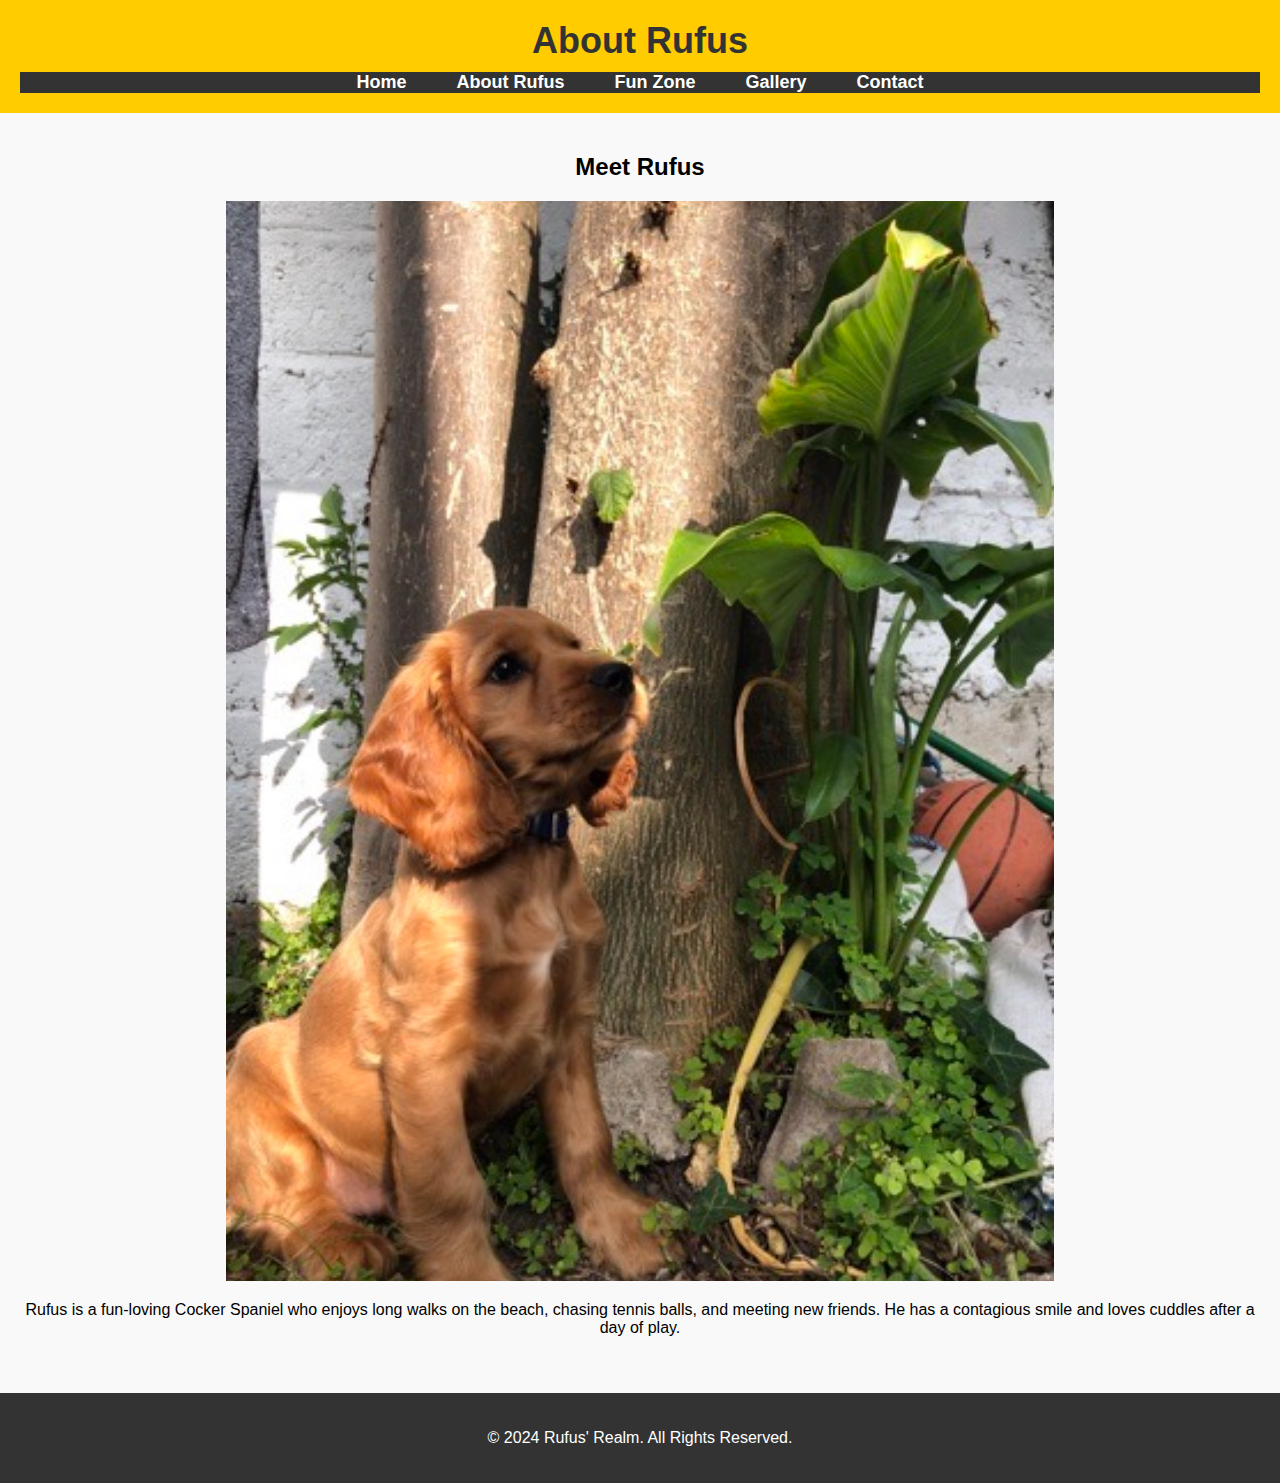
<file: about.html>
<!DOCTYPE html>
<html lang="en">
<head>
    <meta charset="UTF-8">
    <meta name="viewport" content="width=device-width, initial-scale=1.0">
    <title>About Rufus</title>
    <link rel="stylesheet" href="style.css">
</head>
<body>
    <header>
        <h1>About Rufus</h1>
        <nav>
            <ul>
                <li><a href="index.html">Home</a></li>
                <li><a href="about.html">About Rufus</a></li>
<li><a href="funzone.html">Fun Zone</a></li>
                <li><a href="gallery.html">Gallery</a></li>
                <li><a href="contact.html">Contact</a></li>
            </ul>
        </nav>
    </header>

    <main>
        <section id="about-rufus">
            <h2>Meet Rufus</h2>
            <img src="images/IMG_1133.jpeg" alt="Rufus as a puppy">
            <p>
                Rufus is a fun-loving Cocker Spaniel who enjoys long walks on the beach, chasing tennis balls, and meeting new friends. 
                He has a contagious smile and loves cuddles after a day of play.
            </p>
        </section>
    </main>

    <footer>
        <p>&copy; 2024 Rufus' Realm. All Rights Reserved.</p>
    </footer>
</body>
</html>
</file>
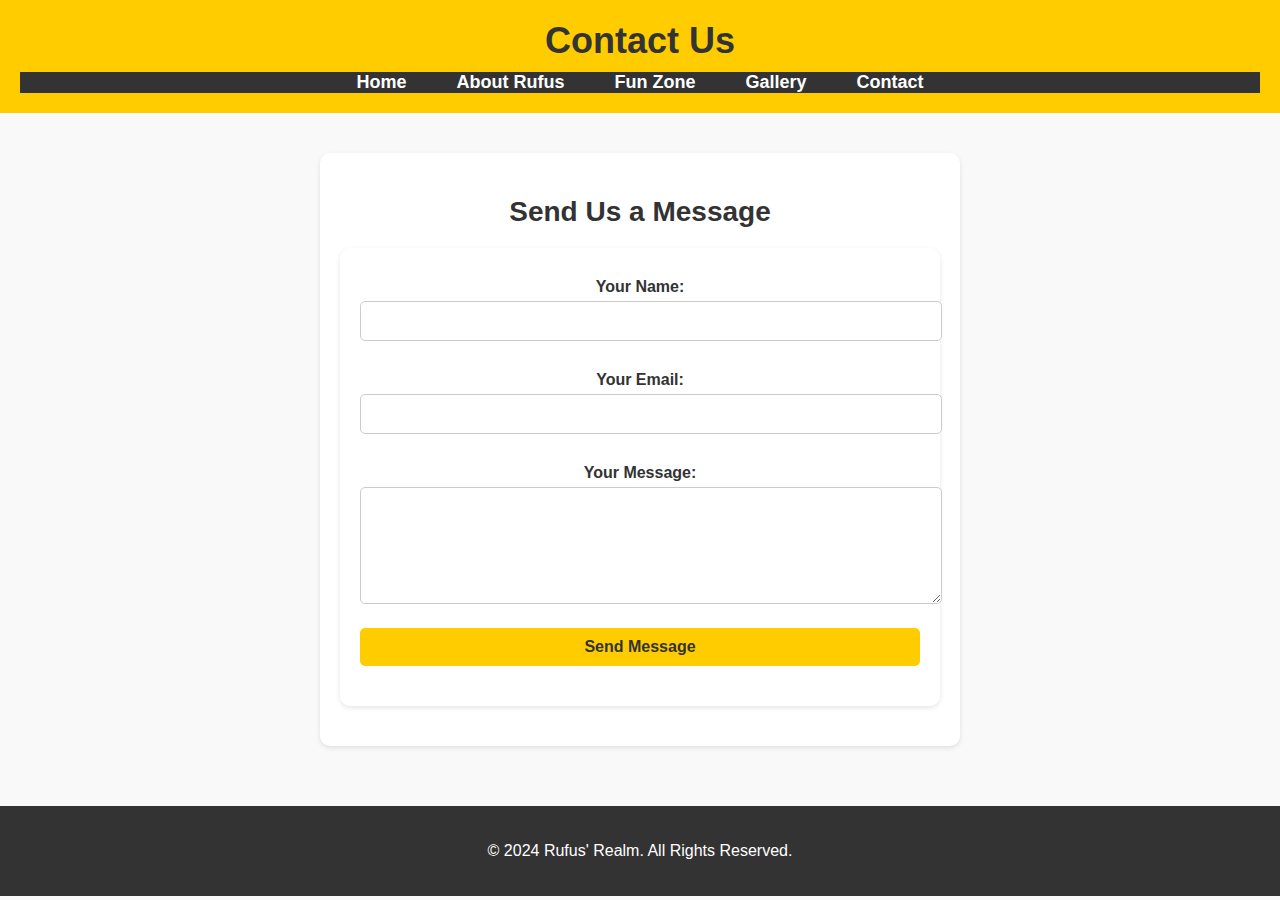
<file: contact.html>
<!DOCTYPE html>
<html lang="en">
<head>
    <meta charset="UTF-8">
    <meta name="viewport" content="width=device-width, initial-scale=1.0">
    <title>Contact Us</title>
    <link rel="stylesheet" href="style.css">
</head>
<body>
    <header>
        <h1>Contact Us</h1>
        <nav>
            <ul>
                <li><a href="index.html">Home</a></li>
                <li><a href="about.html">About Rufus</a></li>
<li><a href="funzone.html">Fun Zone</a></li>
                <li><a href="gallery.html">Gallery</a></li>
                <li><a href="contact.html">Contact</a></li>
            </ul>
        </nav>
    </header>

    <main>
        <section id="contact-form">
            <h2>Send Us a Message</h2>
            <form>
                <label for="name">Your Name:</label>
                <input type="text" id="name" name="name" required>

                <label for="email">Your Email:</label>
                <input type="email" id="email" name="email" required>

                <label for="message">Your Message:</label>
                <textarea id="message" name="message" rows="5" required></textarea>

                <input type="submit" value="Send Message">
            </form>
        </section>
    </main>

    <footer>
        <p>&copy; 2024 Rufus' Realm. All Rights Reserved.</p>
    </footer>
</body>
</html>
</file>
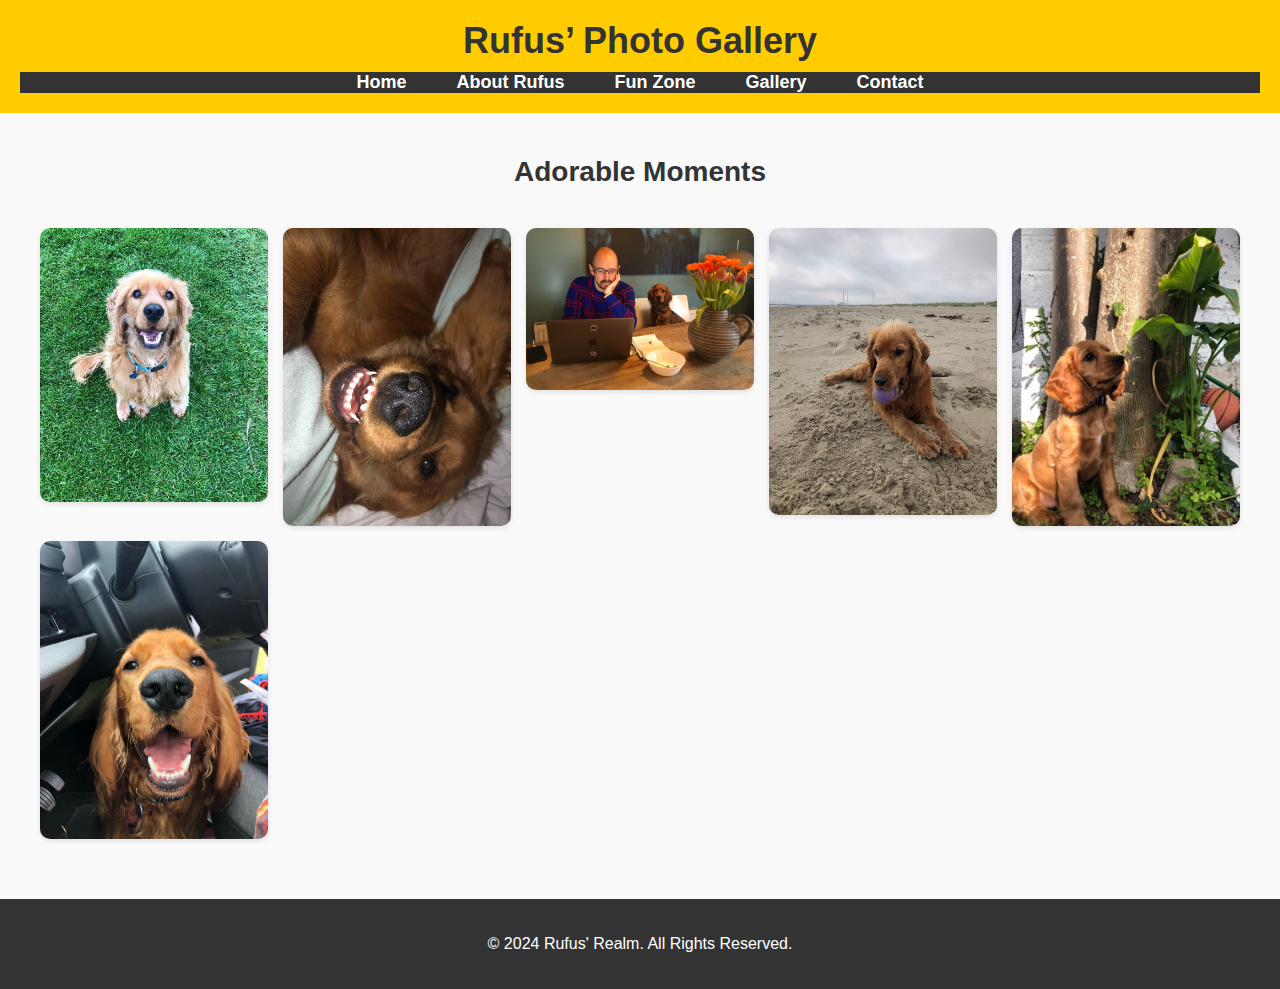
<file: gallery.html>
<!DOCTYPE html>
<html lang="en">
<head>
    <meta charset="UTF-8">
    <meta name="viewport" content="width=device-width, initial-scale=1.0">
    <title>Gallery</title>
    <link rel="stylesheet" href="style.css">
</head>
<body>
    <header>
        <h1>Rufus’ Photo Gallery</h1>
        <nav>
            <ul>
                <li><a href="index.html">Home</a></li>
                <li><a href="about.html">About Rufus</a></li>
<li><a href="funzone.html">Fun Zone</a></li>
                <li><a href="gallery.html">Gallery</a></li>
                <li><a href="contact.html">Contact</a></li>
            </ul>
        </nav>
    </header>

    <main>
        <section id="gallery">
            <h2>Adorable Moments</h2>
            <div class="gallery-grid">
                <img src="images/IMG_1127.jpeg" alt="Rufus playing in the park">
                <img src="images/IMG_1124.jpeg" alt="Rufus smiling">
                <img src="images/IMG_1126.jpeg" alt="Rufus working with his owner">
                <img src="images/IMG_1128.jpeg" alt="Rufus on the beach">
                <img src="images/IMG_1133.jpeg" alt="Rufus as a puppy">
                <img src="images/IMG_1137.jpeg" alt="Rufus in the car">
            </div>
        </section>
    </main>

    <footer>
        <p>&copy; 2024 Rufus' Realm. All Rights Reserved.</p>
    </footer>
</body>
</html>
</file>
<file: style.css>
body {
    font-family: Arial, sans-serif;
    margin: 0;
    padding: 0;
    background-color: #f9f9f9;
}

header {
    background-color: #ffcc00;
    padding: 20px;
    text-align: center;
}

header h1 {
    color: #333;
}

nav ul {
    display: flex;
    justify-content: center;
    list-style-type: none;
    padding: 0;
}

nav ul li {
    margin: 0 15px;
}

nav ul li a {
    text-decoration: none;
    color: #333;
    font-weight: bold;
}

#slider img {
    width: 100%;
    height: auto;
    display: none;
}

#slider img.visible {
    display: block;
}

footer {
    text-align: center;
    padding: 20px;
    background-color: #333;
    color: white;
}

.gallery-grid {
    display: grid;
    grid-template-columns: repeat(auto-fit, minmax(200px, 1fr));
    gap: 15px;
    padding: 20px;
}

.gallery-grid img {
    width: 100%;
    height: auto;
    border-radius: 10px;
    transition: transform 0.3s ease;
}

.gallery-grid img:hover {
    transform: scale(1.05);
}

form {
    max-width: 600px;
    margin: 20px auto;
    padding: 20px;
    background: #fff;
    border-radius: 10px;
    box-shadow: 0 2px 5px rgba(0, 0, 0, 0.1);
}

form label {
    display: block;
    margin: 10px 0 5px;
    font-weight: bold;
}

form input, form textarea {
    width: 100%;
    padding: 10px;
    margin-bottom: 20px;
    border: 1px solid #ccc;
    border-radius: 5px;
}

form input[type="submit"] {
    background-color: #ffcc00;
    color: #333;
    border: none;
    padding: 10px 20px;
    cursor: pointer;
    font-size: 16px;
    font-weight: bold;
    transition: background-color 0.3s ease;
}

form input[type="submit"]:hover {
    background-color: #e6b800;
}

/* General Styles for Gallery Page */
body {
    font-family: Arial, sans-serif;
    margin: 0;
    padding: 0;
    background-color: #f9f9f9;
}

header {
    background-color: #ffcc00;
    padding: 20px;
    text-align: center;
}

header h1 {
    color: #333;
    font-size: 36px;
    margin: 0;
}

nav ul {
    display: flex;
    justify-content: center;
    list-style-type: none;
    padding: 0;
    background-color: #333;
    margin: 10px 0 0;
}

nav ul li {
    margin: 0 15px;
}

nav ul li a {
    text-decoration: none;
    color: white;
    font-size: 18px;
    font-weight: bold;
    padding: 5px 10px;
    transition: background-color 0.3s ease;
}

nav ul li a:hover {
    background-color: #555;
    border-radius: 5px;
}

/* Main Content Styling */
main {
    padding: 20px;
}

#gallery {
    text-align: center;
}

#gallery h2 {
    color: #333;
    font-size: 28px;
    margin-bottom: 20px;
}

.gallery-grid {
    display: grid;
    grid-template-columns: repeat(auto-fit, minmax(200px, 1fr));
    gap: 15px;
    padding: 20px;
}

.gallery-grid img {
    width: 100%;
    height: auto;
    border-radius: 10px;
    box-shadow: 0 2px 5px rgba(0, 0, 0, 0.1);
    transition: transform 0.3s ease;
}

.gallery-grid img:hover {
    transform: scale(1.05);
}

/* Footer Styling */
footer {
    background-color: #333;
    color: white;
    text-align: center;
    padding: 20px;
    margin-top: 20px;
}

/* General Styles for Contact Page */
body {
    font-family: Arial, sans-serif;
    margin: 0;
    padding: 0;
    background-color: #f9f9f9;
}

header {
    background-color: #ffcc00;
    padding: 20px;
    text-align: center;
}

header h1 {
    color: #333;
    font-size: 36px;
    margin: 0;
}

nav ul {
    display: flex;
    justify-content: center;
    list-style-type: none;
    padding: 0;
    background-color: #333;
    margin: 10px 0 0;
}

nav ul li {
    margin: 0 15px;
}

nav ul li a {
    text-decoration: none;
    color: white;
    font-size: 18px;
    font-weight: bold;
    padding: 5px 10px;
    transition: background-color 0.3s ease;
}

nav ul li a:hover {
    background-color: #555;
    border-radius: 5px;
}

/* Main Content Styling */
main {
    padding: 20px;
    text-align: center;
}

#contact-form {
    max-width: 600px;
    margin: 20px auto;
    padding: 20px;
    background: white;
    border-radius: 10px;
    box-shadow: 0 2px 5px rgba(0, 0, 0, 0.1);
}

#contact-form h2 {
    color: #333;
    font-size: 28px;
    margin-bottom: 20px;
}

form label {
    display: block;
    margin: 10px 0 5px;
    font-weight: bold;
    color: #333;
}

form input, form textarea {
    width: 100%;
    padding: 10px;
    margin-bottom: 20px;
    border: 1px solid #ccc;
    border-radius: 5px;
    font-size: 16px;
}

form input[type="submit"] {
    background-color: #ffcc00;
    color: #333;
    border: none;
    padding: 10px 20px;
    cursor: pointer;
    font-size: 16px;
    font-weight: bold;
    transition: background-color 0.3s ease;
}

form input[type="submit"]:hover {
    background-color: #e6b800;
}

/* Footer Styling */
footer {
    background-color: #333;
    color: white;
    text-align: center;
    padding: 20px;
    margin-top: 20px;
}
</file>
